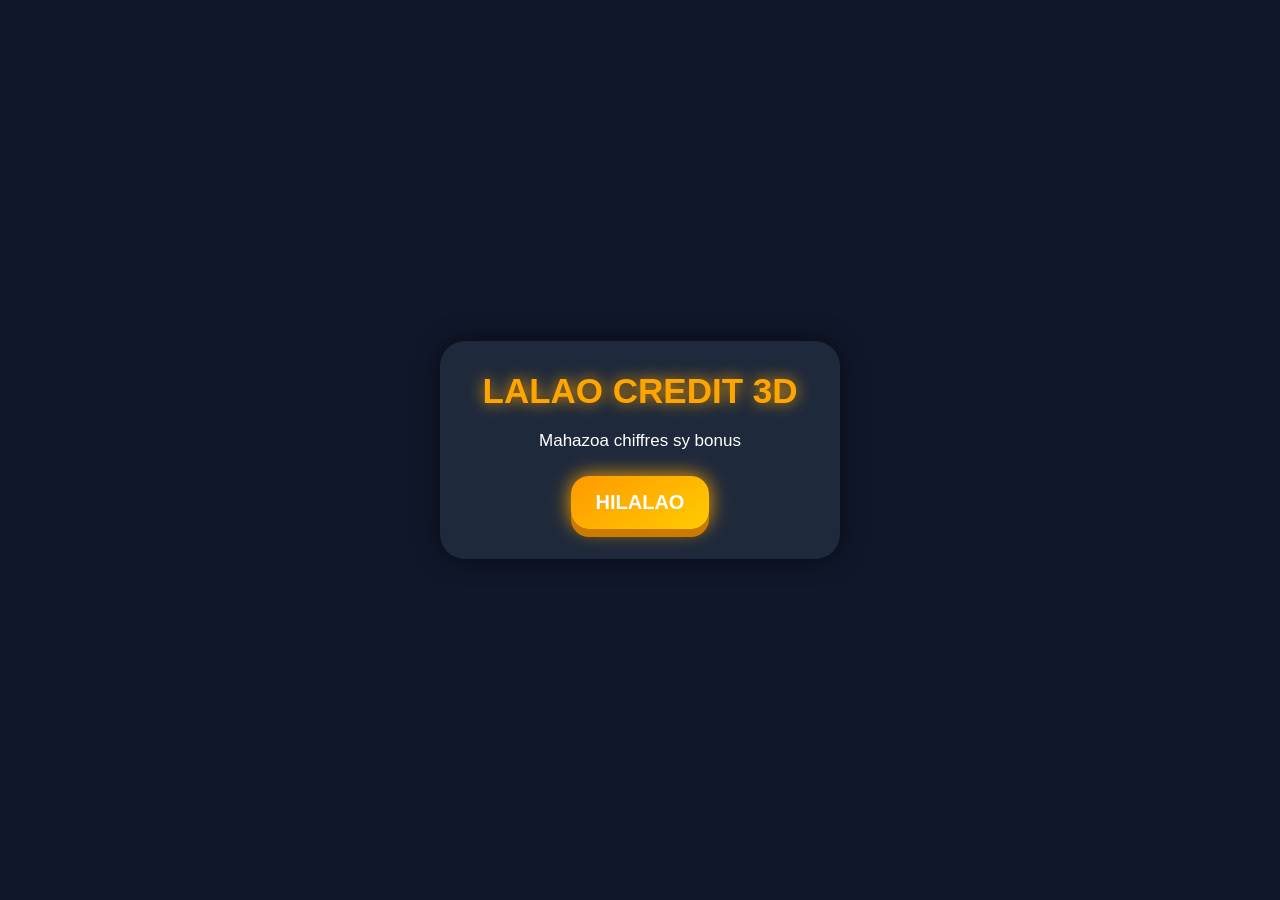
<file: index.html>
<!DOCTYPE html>
<html lang="fr">
<head>
<meta charset="UTF-8">
<meta name="viewport" content="width=device-width, initial-scale=1.0">
<title>LALAO CREDIT 3D</title>

<link rel="stylesheet" href="style.css">
</head>

<body>

<!-- PAGE ACCUEIL -->
<div class="page" id="accueil">

<h1 class="titre">LALAO CREDIT 3D</h1>

<p>Mahazoa chiffres sy bonus</p>

<button class="btnJouer" id="btnJouer">
HILALAO
</button>

</div>



<!-- PAGE VALIDATION -->
<div class="page cache" id="pageNumero">

<h1 class="titre">VALIDATION</h1>

<p>Ampidiro ny code</p>

<input type="text"
id="code"
placeholder="Ampidiro code">

<button class="btnContinuer"
id="btnContinuer">
CONTINUER
</button>

</div>



<!-- PAGE JEU -->
<div class="page cache" id="tableau">

<h1 class="titre">MISAFIDIA CAGE</h1>

<div class="zoneChoix">

<div class="cage" id="cage1">
CAGE 1
</div>

<div class="cage" id="cage2">
CAGE 2
</div>

<div class="cage" id="cage3">
CAGE 3
</div>

</div>

<div id="resultat"></div>

</div>



<!-- BOUTONS EN BAS -->
<div class="zoneBoutons">

<button class="btn3d"
id="btnRetour">
RETOUR
</button>

<button class="btn3d"
id="btnAccueil">
ACCUEIL
</button>

</div>



<script src="style.js"></script>

</body>
</html>
</file>
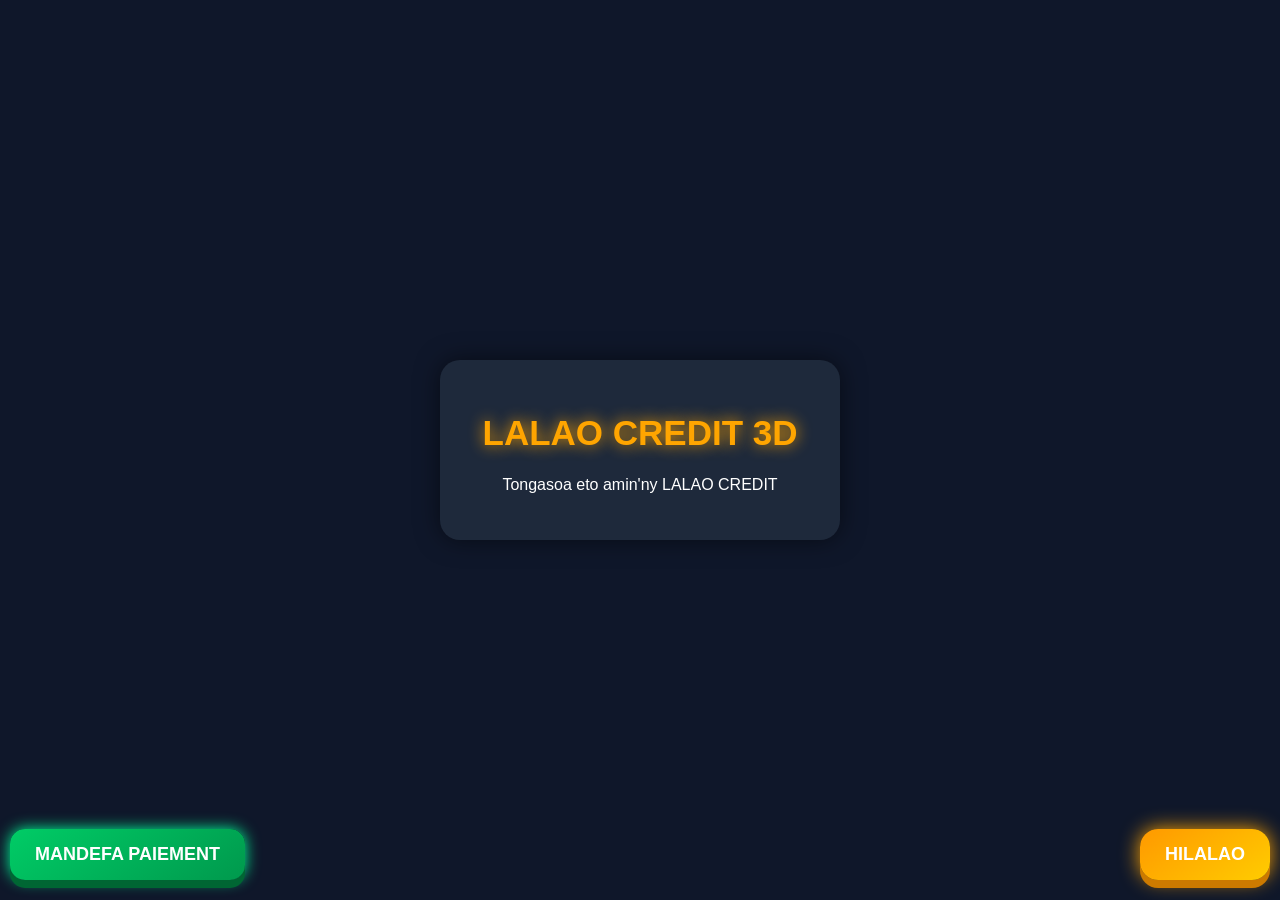
<file: LALAO credit 3D.html>
<!DOCTYPE html>
<html lang="fr">

<head>

<meta charset="UTF-8">

<meta name="viewport"
content="width=device-width, initial-scale=1.0">

<title>LALAO CREDIT 3D</title>

<link rel="stylesheet"
href="LALAO CREDIT.css">

</head>

<body>

<!-- PAGE ACCUEIL -->
<div id="accueil" class="page">

<h1 class="titre">
LALAO CREDIT 3D
</h1>

<p class="texte">
Tongasoa eto amin'ny LALAO CREDIT
</p>

<div class="zoneBoutons">

<a href="https://forms.gle/DSk5MgrCFm2TVbEh8">

<button class="btnPaiement">
MANDEFA PAIEMENT
</button>

</a>

<button id="btnJouer" class="btnJouer">
HILALAO
</button>

</div>

</div>



<!-- PAGE NUMERO -->
<div id="pageNumero" class="page cache">

<h2 class="sousTitre">
Safidio ny numéro
</h2>

<div class="numero" id="num1">
0383189778
</div>

<div class="numero" id="num2">
0340000000
</div>

<input
type="text"
id="code"
placeholder="Ampidiro code validation">

<button id="btnContinuer">
CONTINUER
</button>

</div>



<!-- PAGE TABLEAU -->
<div id="tableau" class="page cache">

<h2 class="sousTitre">
BON CHANCE
</h2>

<div class="cage" id="cage1">
CREDIT
</div>

<div class="cage" id="cage2">
CREDIT
</div>

<div class="cage" id="cage3">
CREDIT
</div>

<p id="resultat"></p>

<div class="boutonsFin">

<button id="btnRetour">
AMERINA INDRAY
</button>

<button id="btnAccueil">
ACCUEIL
</button>

</div>

</div>

<script src="LALAO CREDIT.js"></script>

</body>
</html>
</file>
<file: style.css>
/* RESET */
*{
margin:0;
padding:0;
box-sizing:border-box;
}

/* BODY */
body{
font-family:Arial,sans-serif;
background:#0f172a;
color:white;
display:flex;
justify-content:center;
align-items:center;
min-height:100vh;
overflow-x:hidden;
padding:20px;
}

/* PAGE */
.page{
width:100%;
max-width:400px;
background:#1e293b;
padding:30px;
border-radius:25px;
text-align:center;
box-shadow:0 0 25px rgba(0,0,0,0.5);
position:relative;
animation:apparition 0.5s ease;
}

/* PAGE CACHE */
.cache{
display:none;
}

/* TITRE */
.titre{
font-size:35px;
font-weight:bold;
color:orange;
text-shadow:0 0 15px orange;
margin-bottom:20px;
}

/* TEXTE */
p{
margin-top:10px;
font-size:17px;
}

/* INPUT */
input{
width:100%;
padding:15px;
margin-top:20px;
border:none;
border-radius:15px;
font-size:16px;
outline:none;
}

/* BOUTON GENERAL */
button{
cursor:pointer;
border:none;
transition:0.2s;
}

/* BOUTON HILALAO */
.btnJouer{
margin-top:25px;
padding:15px 25px;
background:linear-gradient(145deg,#ff9900,#ffcc00);
border-radius:18px;
font-size:20px;
font-weight:bold;
color:white;
box-shadow:
0 8px 0 #cc7a00,
0 0 20px orange;
}

/* BOUTON CONTINUER */
.btnContinuer{
margin-top:25px;
padding:15px 25px;
background:linear-gradient(145deg,#ffaa00,#ff7700);
border-radius:18px;
font-size:18px;
font-weight:bold;
color:white;
box-shadow:
0 8px 0 #cc6600,
0 0 20px orange;
}

/* EFFET CLICK */
.btnJouer:active,
.btnContinuer:active,
.btn3d:active,
.cage:active{
transform:translateY(8px);
box-shadow:none;
}

/* ZONE CHOIX */
.zoneChoix{
display:flex;
flex-direction:column;
gap:20px;
margin-top:30px;
}

/* CAGE */
.cage{
padding:25px;
border-radius:20px;
font-size:28px;
font-weight:bold;
color:white;
cursor:pointer;
transition:0.2s;
box-shadow:0 8px 0 rgba(0,0,0,0.3);
}

/* CAGE 1 */
#cage1{
background:linear-gradient(145deg,#ff0000,#ff4d4d);
box-shadow:
0 8px 0 #990000,
0 0 20px red;
}

/* CAGE 2 */
#cage2{
background:linear-gradient(145deg,#0066ff,#3399ff);
box-shadow:
0 8px 0 #003399,
0 0 20px blue;
}

/* CAGE 3 */
#cage3{
background:linear-gradient(145deg,#00aa00,#33cc33);
box-shadow:
0 8px 0 #006600,
0 0 20px lime;
}

/* HOVER */
.cage:hover,
.btnJouer:hover,
.btnContinuer:hover,
.btn3d:hover{
transform:scale(1.03);
}

/* RESULTAT */
#resultat{
margin-top:30px;
font-size:26px;
font-weight:bold;
color:yellow;
text-shadow:0 0 15px yellow;
}

/* ZONE BOUTONS */
.zoneBoutons{
position:fixed;
bottom:20px;
left:0;
width:100%;
display:flex;
justify-content:space-between;
gap:10px;
padding:0 15px;
z-index:1000;

opacity:0;
pointer-events:none;
transition:0.3s;
}

/* BTN 3D */
.btn3d{
flex:1;
padding:15px;
border-radius:15px;
font-size:18px;
font-weight:bold;
background:linear-gradient(145deg,#00ccff,#0066ff);
color:white;
box-shadow:
0 8px 0 #003399,
0 0 15px #00ccff;
}

/* TABLE */
table{
width:100%;
margin-top:20px;
border-collapse:collapse;
background:white;
color:black;
border-radius:15px;
overflow:hidden;
}

th{
background:orange;
color:white;
padding:15px;
}

td{
padding:12px;
border:1px solid #ddd;
text-align:center;
}
</file>
<file: LALAO CREDIT.css>
body{
margin:0;
padding:0;
font-family:Arial;
background:#0f172a;
color:white;
display:flex;
justify-content:center;
align-items:center;
min-height:100vh;
overflow:hidden;
}

.page{
width:90%;
max-width:400px;
text-align:center;
background:#1e293b;
padding:30px;
border-radius:20px;
box-shadow:0 0 25px rgba(0,0,0,0.5);
overflow:hidden;
width:100%;
box-sizing:border-box;
position:relative;
}

.cache{
display:none;
}

.titre{
font-size:35px;
color:orange;
text-shadow:0 0 15px orange;
}

button{
margin-top:20px;
padding:15px 25px;
border:none;
border-radius:12px;
background:orange;
color:white;
font-size:18px;
cursor:pointer;
}

.numero{
background:orange;
margin:10px;
padding:15px;
border-radius:15px;
font-size:20px;
cursor:pointer;
}

input{
width:90%;
padding:15px;
margin-top:20px;
border:none;
border-radius:12px;
font-size:16px;
}

table{
width:100%;
margin-top:20px;
border-collapse:collapse;
background:white;
color:black;
border-radius:15px;
overflow:hidden;
}

th{
background:orange;
color:white;
padding:15px;
}

td{
padding:15px;
border-bottom:1px solid #ccc;
}/* PAGE CHOIX */

.zoneChoix{
display:flex;
flex-direction:column;
gap:20px;
margin-top:30px;
}

.cageChoix{
background:linear-gradient(145deg,#ff9900,#ff5500);
padding:25px;
border-radius:20px;
text-align:center;
font-size:22px;
font-weight:bold;
color:white;
box-shadow:
0 0 20px orange,
8px 8px 15px #000;
transition:0.3s;
}

.cageChoix:active{
transform:scale(0.95);
}

#resultatChoix{
margin-top:30px;
font-size:28px;
font-weight:bold;
text-align:center;
color:yellow;
text-shadow:0 0 15px yellow;
}

/* ZONE BOUTONS EN BAS */
.zoneBoutons{
position:fixed;
bottom:20px;
left:0;
width:100%;
display:flex;
justify-content:space-between;
align-items:center;
padding:0 10px;
box-sizing:border-box;
z-index:1000;
}

.btn3d{
flex:1;
padding:15px;
border:none;
border-radius:15px;
font-size:18px;
font-weight:bold;
background:linear-gradient(145deg,#00ccff,#0066ff);
color:white;
box-shadow:
0 0 15px #00ccff,
5px 5px 10px black;
}

.btn3d:active{
transform:scale(0.95);
}.cage{
background: linear-gradient(145deg,#ff9900,#ffb700);
margin-top:20px;
padding:25px;
border-radius:20px;
font-size:28px;
font-weight:bold;
cursor:pointer;
color:white;
box-shadow:
0 8px 0 #cc7a00,
0 0 20px orange;
transition:0.2s;
}

.cage{
margin-top:20px;
padding:25px;
border-radius:20px;
font-size:28px;
font-weight:bold;
cursor:pointer;
color:white;
text-align:center;
box-shadow:0 8px 0 rgba(0,0,0,0.3);
transition:0.2s;
}


/* Cage 1 */
#cage1{
background:linear-gradient(145deg,#ff0000,#ff4d4d);
box-shadow:
0 8px 0 #990000,
0 0 20px red;
}


/* Cage 2 */
#cage2{
background:linear-gradient(145deg,#0066ff,#3399ff);
box-shadow:
0 8px 0 #003399,
0 0 20px blue;
}


/* Cage 3 */
#cage3{
background:linear-gradient(145deg,#00aa00,#33cc33);
box-shadow:
0 8px 0 #006600,
0 0 20px lime;
}


.cage:hover{
transform:scale(1.05);
}

.cage:active{
transform:translateY(8px);
}.btnPaiement{
margin-top:20px;
padding:15px 25px;
border:none;
border-radius:15px;
background:linear-gradient(145deg,#00cc66,#00994d);
color:white;
font-size:18px;
font-weight:bold;
cursor:pointer;
box-shadow:
0 8px 0 #006633,
0 0 15px #00ff99;
transition:0.2s;
}

.btnPaiement:hover{
transform:scale(1.05);
}

.btnPaiement:active{
transform:translateY(8px);
box-shadow:
0 2px 0 #006633;
}
/* BOUTON HILALAO */
.btnJouer{
background:linear-gradient(145deg,#ff9900,#ffcc00);
padding:15px 25px;
border:none;
border-radius:18px;
font-size:18px;
font-weight:bold;
color:white;
box-shadow:
0 8px 0 #cc7a00,
0 0 20px orange;
}

/* BOUTON CONTINUER */
.btnContinuer{
background:linear-gradient(145deg,#ffaa00,#ff8800);
padding:15px 25px;
border:none;
border-radius:18px;
font-size:18px;
font-weight:bold;
color:white;
box-shadow:
0 8px 0 #cc6600,
0 0 20px orange;
}

/* EFFET CLICK */
.btnJouer:active,
.btnContinuer:active,
.btnPaiement:active{
transform:translateY(8px);
box-shadow:none;
}html,body{
overflow-x:hidden;
}
#pageValidation{
display:none;
flex-direction:column;
align-items:center;
justify-content:center;
gap:20px;
margin-top:20px;
width:100%;
}

#pageValidation input{
width:80%;
max-width:250px;
}

#pageValidation button{
width:80%;
max-width:250px;
.settings{
position:absolute;
top:15px;
right:15px;

}
</file>
